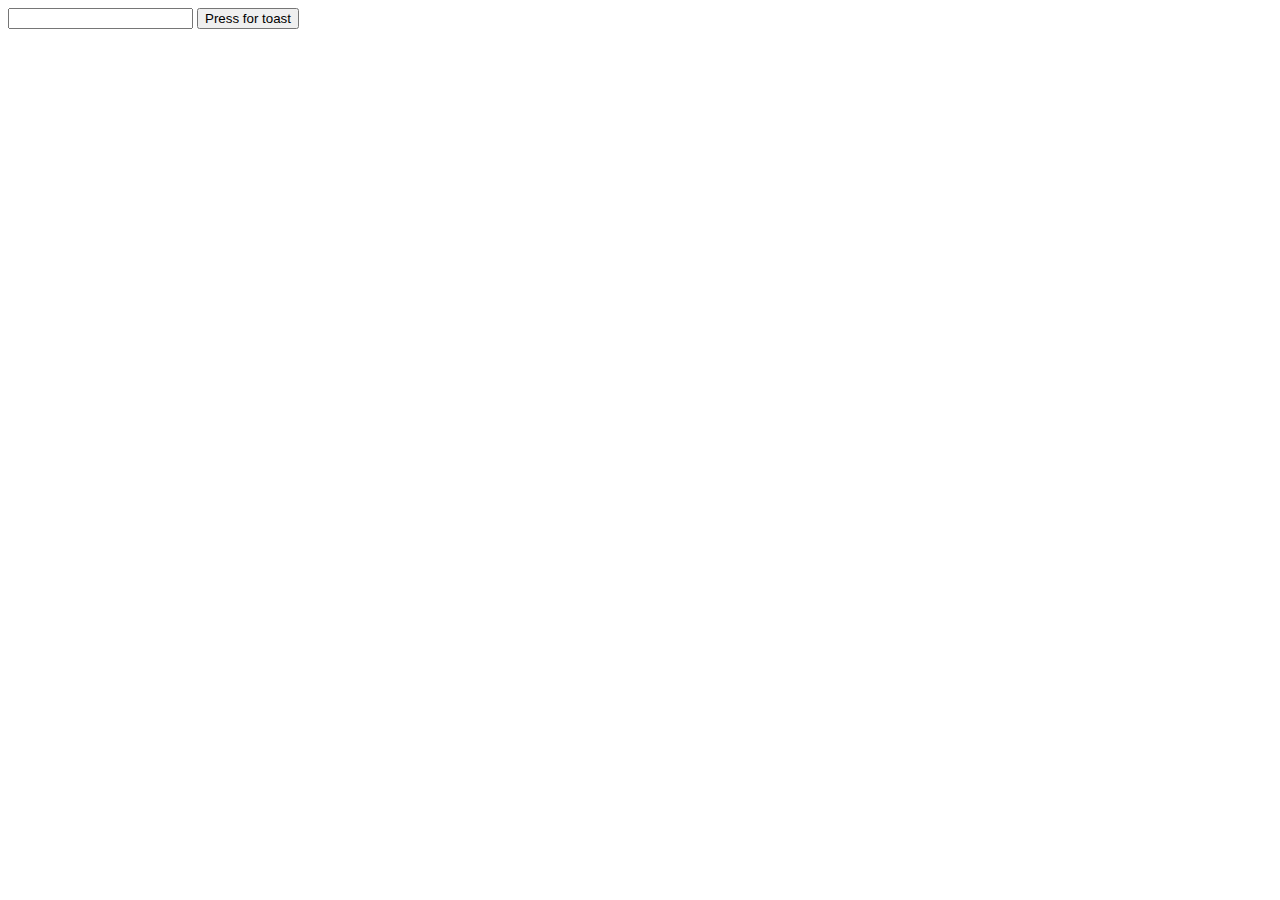
<file: index.html>
<!DOCTYPE html>
<html>
    <head>
        <link rel="stylesheet" href="css/toast.css">
    </head>
    <body>
        <div id='toastO'>
            <div id='toastI'></div>
        </div>
        <input type="text" id='toastText'>
        <button id='toast1'>Press for toast</button>
    <script src='js/toast.js'> </script>
    </body>
</html>
</file>
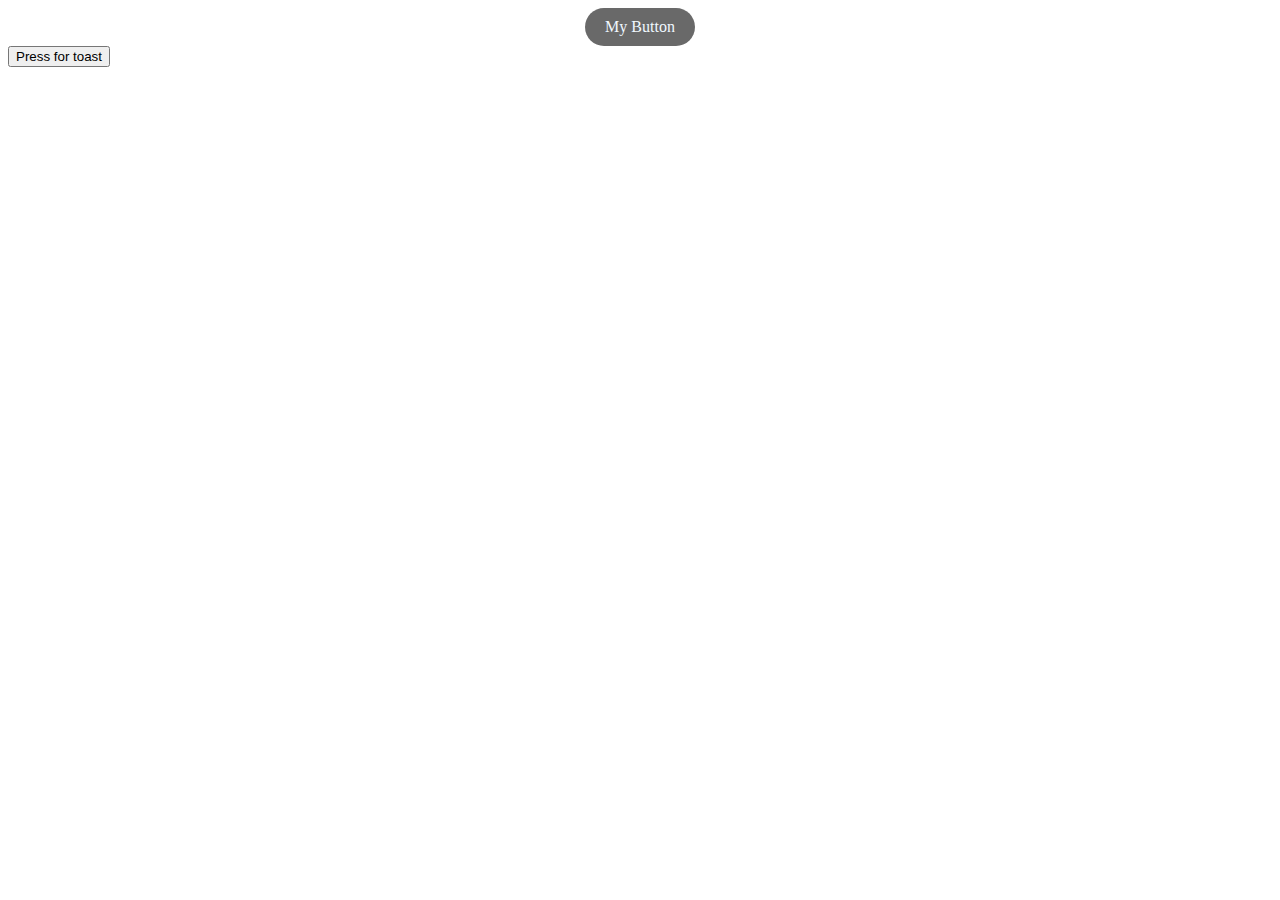
<file: components/js/index.html>
<!DOCTYPE html>
<html>
<head>
	<title>Button Demo</title>
	<link rel="stylesheet" href="toast.css">
	<link rel="stylesheet" href="../css/Button.css">
</head>
<body>
		<div id='toastO'>
				<div id='toastI'></div>
			</div>
	<div id="button-container">
	</div>

	<button id='toast1'>Press for toast</button>
	<script src='toast.js'> </script>
	<script type="text/javascript" src="../../utility/PropValidator.js" defer></script>
	<script type="text/javascript" src="Button.js" defer></script>
</body>
</html>
</file>
<file: css/toast.css>
#toastO{
    display: none;
    align-items: center;
    justify-content: center;
    position: absolute;
    z-index: 10000;
    width:100%;
    height: 100vh;    
}
#toastI{
    display: inline;
    padding: 10px;
    background: grey;
    color: white; 
    border-radius: 20px;   
}
</file>
<file: components/js/toast.css>
#toastO{
    display: none;
    align-items: center;
    justify-content: center;
    position: absolute;
    z-index: 10000;
    width:100%;
    height: 100vh;    
}
#toastI{
    display: inline;
    padding: 10px;
    background: grey;
    color: white; 
    border-radius: 20px;   
}
</file>
<file: components/css/Button.css>
* {
	box-sizing: border-box;
}
.btn-container {
	text-align: center;
}
.btn-block {
	display: inline-block;
    background: dimgrey;
    padding: 10px 20px;
    border-radius: 30px;
}
.btn-text {
    color: aliceblue;
}
.btn-block:hover {
	background: aliceblue;
}
.btn-block:hover .btn-text{
	color: dimgrey;
}
</file>
